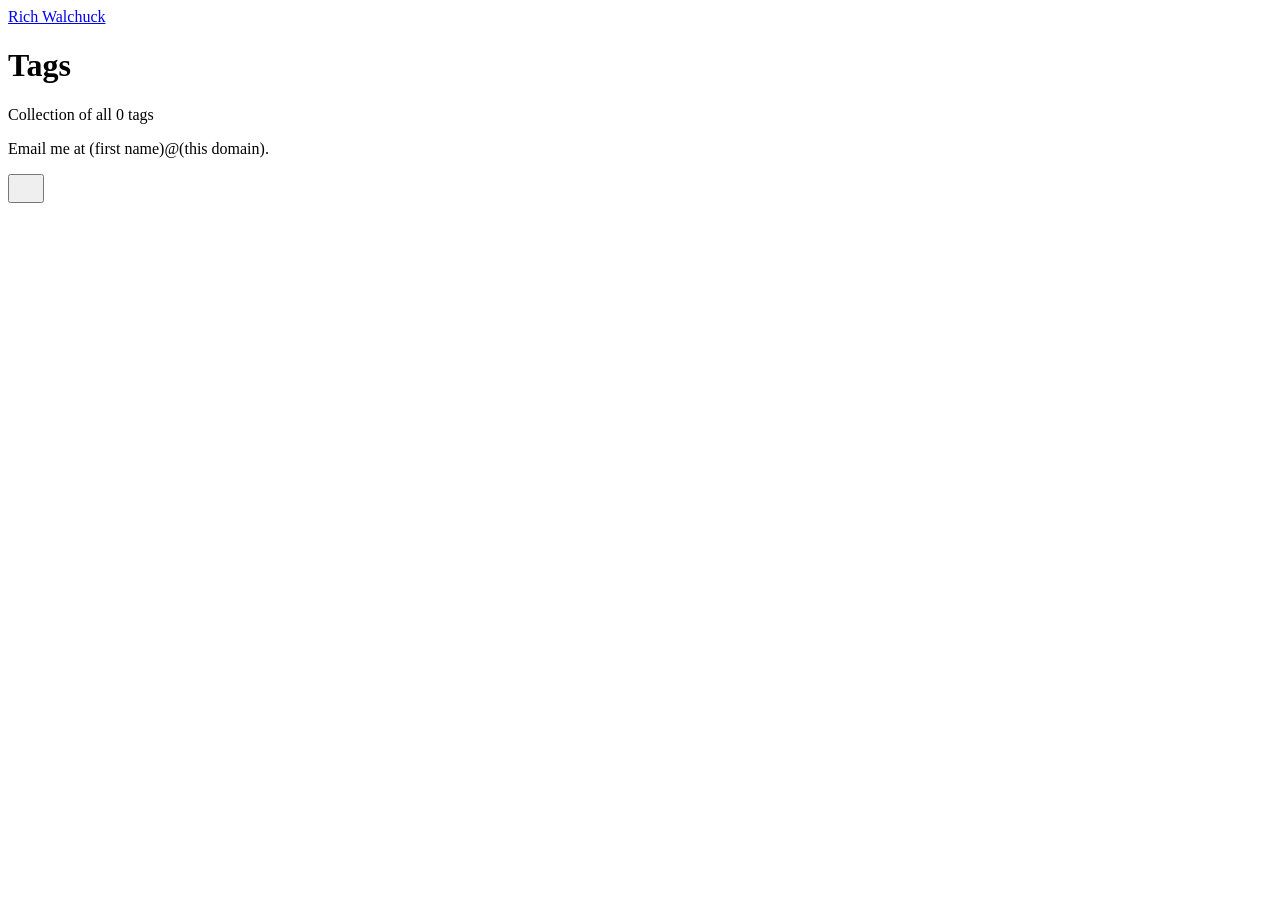
<file: tags/index.html>
<!DOCTYPE html><html lang="en-gb"><head><meta charset="utf-8"><meta http-equiv="X-UA-Compatible" content="IE=edge"><meta name="viewport" content="width=device-width,initial-scale=1"><title>All tags - Rich Walchuck</title><meta name="robots" content="noindex, follow"><meta name="generator" content="Publii Open-Source CMS for Static Site"><link rel="alternate" type="application/atom+xml" href="https://walchuck.org/feed.xml" title="Rich Walchuck - RSS"><link rel="alternate" type="application/json" href="https://walchuck.org/feed.json" title="Rich Walchuck - JSON"><meta property="og:title" content="Rich Walchuck"><meta property="og:site_name" content="Rich Walchuck"><meta property="og:description" content=""><meta property="og:url" content="https://walchuck.org/tags/"><meta property="og:type" content="website"><link rel="stylesheet" href="https://walchuck.org/assets/css/style.css?v=05173badc399e28a1813f5ad8ba823af"><script type="application/ld+json">{"@context":"http://schema.org","@type":"Organization","name":"Rich Walchuck","url":"https://walchuck.org/"}</script><noscript><style>img[loading] {
                    opacity: 1;
                }</style></noscript></head><body class="tags-template"><header class="top js-header"><a class="logo" href="https://walchuck.org/">Rich Walchuck</a></header><main class="page page--tags"><div class="hero hero--noimage"><header class="hero__content hero__content--centered"><div class="wrapper"><h1>Tags</h1><p class="page__desc">Collection of all 0 tags</p></div></header></div><div class="wrapper"><ul class="feed feed--grid"></ul></div></main><footer class="footer"><div class="wrapper"><div class="footer__copyright"><p>Email me at (first name)@(this domain).</p></div><button id="backToTop" class="footer__bttop" aria-label="Back to top" title="Back to top"><svg width="20" height="20"><use xlink:href="https://walchuck.org/assets/svg/svg-map.svg#toparrow"/></svg></button></div></footer><script defer="defer" src="https://walchuck.org/assets/js/scripts.min.js?v=ffcbea6c02c8178d10092962b235a5b0"></script><script>window.publiiThemeMenuConfig={mobileMenuMode:'sidebar',animationSpeed:300,submenuWidth: 'auto',doubleClickTime:500,mobileMenuExpandableSubmenus:true,relatedContainerForOverlayMenuSelector:'.top'};</script><script>var images = document.querySelectorAll('img[loading]');
        for (var i = 0; i < images.length; i++) {
            if (images[i].complete) {
                images[i].classList.add('is-loaded');
            } else {
                images[i].addEventListener('load', function () {
                    this.classList.add('is-loaded');
                }, false);
            }
        }</script></body></html>
</file>
